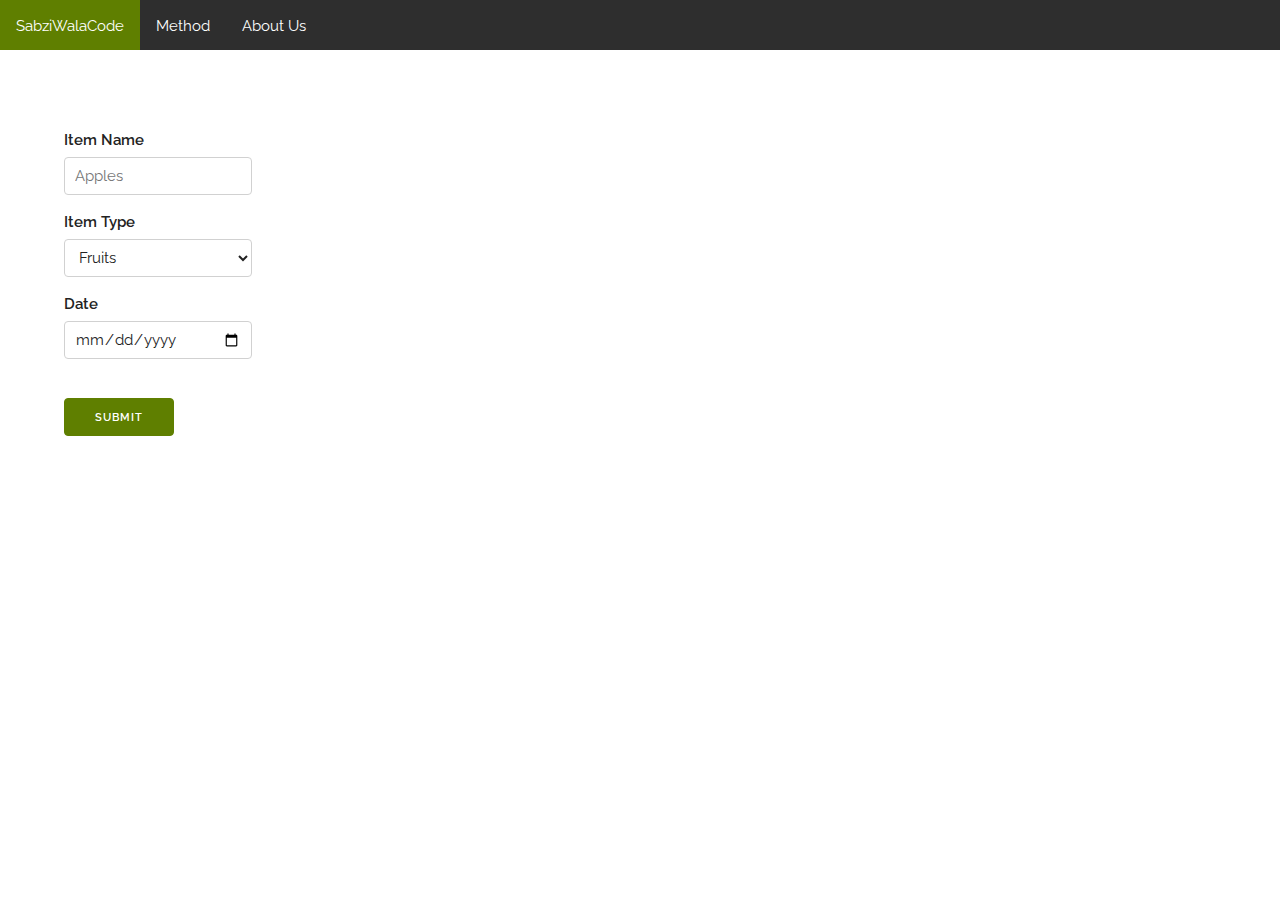
<file: www/index.html>
<!DOCTYPE html>
<html lang="en">
<head>

  <!-- Basic Page Needs
  –––––––––––––––––––––––––––––––––––––––––––––––––– -->
  <meta charset="utf-8">
  <title>SabziWalaCode</title>
  <meta name="description" content="">
  <meta name="author" content="">

  <!-- Mobile Specific Metas
  –––––––––––––––––––––––––––––––––––––––––––––––––– -->
  <meta name="viewport" content="width=device-width, initial-scale=1">

  <!-- FONT
  –––––––––––––––––––––––––––––––––––––––––––––––––– -->
  <link href="//fonts.googleapis.com/css?family=Raleway:400,300,600" rel="stylesheet" type="text/css">

  <!-- CSS
  –––––––––––––––––––––––––––––––––––––––––––––––––– -->
  <link rel="stylesheet" href="css/normalize.css">
  <link rel="stylesheet" href="css/skeleton.css">
  <link rel="stylesheet" href="css/mystylesheet.css">

  <!-- Favicon
  –––––––––––––––––––––––––––––––––––––––––––––––––– -->
  <link rel="icon" type="image/png" href="images/favicon.jpg">

  <!-- Header
  ------------------------------------------------------>
  
  
</head>
<body>

  <!-- Primary Page Layout
  –––––––––––––––––––––––––––––––––––––––––––––––––– -->
<ul>
	<li><a href="index.html">SabziWalaCode</a></li>
	<li><a href="method.html">Method</a></li>
	<li><a href="aboutus.html">About Us</a></li>
</ul>
  
   <div id="chartContainer" style="float: right; height: 300px; width: 58%; margin-top: 10%; margin-right: 5%;"></div>	
    <div class="row">
	
      <div class="one-third column" style="margin-top: 10%; padding-right: 0px; margin-left: 5%;">
			<form>
				<div class="row">
					<div class="six columns">
						<label for="itemInput">Item Name</label>
						<input class="u-full-width" type="text" placeholder="Apples">
					
						<label for="itemType">Item Type</label>
						<select class="u-full-width" id="exampleRecipientInput">
							<option value="Option 1">Fruits</option>
							<option value="Option 2">Vegetables</option>
						</select>
					
						<label for="date">Date</label>
						<input class="u-full-width" type="date" name="bday">
					</div>
				</div>
				<br>
				<button class="button-primary" type="button" value="Submit" onclick="loadGraph()">Submit</button>
			</form>			
			
			<script type="text/javascript">
				function loadGraph() 
				{   
					var chart = new CanvasJS.Chart("chartContainer",
						{
							zoomEnabled: true,
							title:{text: "Stress Test: 10 Data Points"},
							animationEnabled: true,
							animationDuration: 4000,
							interactivityEnabled: true,
							theme: "theme4",
							axisX:{labelAngle: 30},
							axisY :{includeZero:false},
							data: data  // random generator below
						}
					);
					chart.render();
				}
  
				var limit = 10;    //increase number of dataPoints by increasing this
				var y = 0;
				
				var data = []; var dataSeries = { type: "line" };
				var dataPoints = [];
				for (var i = 0; i < limit; i += 1) {
					y += (Math.random() * 10 - 5);
					dataPoints.push({
						x: i - limit / 2,
						y: y                
					});
				}
				
				dataSeries.dataPoints = dataPoints;
				data.push(dataSeries);               
  
  </script>
  <script type="text/javascript" src="canvasjs.min.js"></script>
			</div>
			
    </div>
  
  
  
<!-- End Document
  –––––––––––––––––––––––––––––––––––––––––––––––––– -->
</body>


</html>
</file>
<file: www/css/skeleton.css>
/*
* Skeleton V2.0.4
* Copyright 2014, Dave Gamache
* www.getskeleton.com
* Free to use under the MIT license.
* http://www.opensource.org/licenses/mit-license.php
* 12/29/2014
*/


/* Table of contents
––––––––––––––––––––––––––––––––––––––––––––––––––
- Grid
- Base Styles
- Typography
- Links
- Buttons
- Forms
- Lists
- Code
- Tables
- Spacing
- Utilities
- Clearing
- Media Queries
*/


/* Grid
–––––––––––––––––––––––––––––––––––––––––––––––––– */
.container {
  position: relative;
  width: 100%;
  max-width: 960px;
  margin: 0 auto;
  padding: 0 20px;
  box-sizing: border-box; }
.column,
.columns {
  width: 100%;
  float: left;
  box-sizing: border-box; }

/* For devices larger than 400px */
@media (min-width: 400px) {
  .container {
    width: 85%;
    padding: 0; }
}

/* For devices larger than 550px */
@media (min-width: 550px) {
  .container {
	width: auto;
}
  .column,
  .columns {
    margin-left: 4%; }
  .column:first-child,
  .columns:first-child {
    margin-left: 0; }

  .one.column,
  .one.columns                    { width: 4.66666666667%; }
  .two.columns                    { width: 13.3333333333%; }
  .three.columns                  { width: 22%;            }
  .four.columns                   { width: 30.6666666667%; }
  .five.columns                   { width: 39.3333333333%; }
  .six.columns                    {
	width: 48%;
	margin-left: 0px;
}
  .seven.columns                  { width: 56.6666666667%; }
  .eight.columns                  { width: 65.3333333333%; }
  .nine.columns                   { width: 74.0%;          }
  .ten.columns                    { width: 82.6666666667%; }
  .eleven.columns                 { width: 91.3333333333%; }
  .twelve.columns                 { width: 100%; margin-left: 0; }

  .one-third.column               { width: 30.6666666667%; }
  .two-thirds.column              { width: 65.3333333333%; }

  .one-half.column                { width: 48%; }

  /* Offsets */
  .offset-by-one.column,
  .offset-by-one.columns          { margin-left: 8.66666666667%; }
  .offset-by-two.column,
  .offset-by-two.columns          { margin-left: 17.3333333333%; }
  .offset-by-three.column,
  .offset-by-three.columns        { margin-left: 26%;            }
  .offset-by-four.column,
  .offset-by-four.columns         { margin-left: 34.6666666667%; }
  .offset-by-five.column,
  .offset-by-five.columns         { margin-left: 43.3333333333%; }
  .offset-by-six.column,
  .offset-by-six.columns          { margin-left: 52%;            }
  .offset-by-seven.column,
  .offset-by-seven.columns        { margin-left: 60.6666666667%; }
  .offset-by-eight.column,
  .offset-by-eight.columns        { margin-left: 69.3333333333%; }
  .offset-by-nine.column,
  .offset-by-nine.columns         { margin-left: 78.0%;          }
  .offset-by-ten.column,
  .offset-by-ten.columns          { margin-left: 86.6666666667%; }
  .offset-by-eleven.column,
  .offset-by-eleven.columns       { margin-left: 95.3333333333%; }

  .offset-by-one-third.column,
  .offset-by-one-third.columns    { margin-left: 34.6666666667%; }
  .offset-by-two-thirds.column,
  .offset-by-two-thirds.columns   { margin-left: 69.3333333333%; }

  .offset-by-one-half.column,
  .offset-by-one-half.columns     { margin-left: 52%; }

}


/* Base Styles
–––––––––––––––––––––––––––––––––––––––––––––––––– */
/* NOTE
html is set to 62.5% so that all the REM measurements throughout Skeleton
are based on 10px sizing. So basically 1.5rem = 15px :) */
html {
  font-size: 62.5%; }
body {
  font-size: 1.5em; /* currently ems cause chrome bug misinterpreting rems on body element */
  line-height: 1.6;
  font-weight: 400;
  font-family: "Raleway", "HelveticaNeue", "Helvetica Neue", Helvetica, Arial, sans-serif;
  color: #222; }


/* Typography
–––––––––––––––––––––––––––––––––––––––––––––––––– */
h1, h2, h3, h4, h5, h6 {
  margin-top: 0;
  margin-bottom: 2rem;
  font-weight: 300; }
h1 { font-size: 4.0rem; line-height: 1.2;  letter-spacing: -.1rem;}
h2 { font-size: 3.6rem; line-height: 1.25; letter-spacing: -.1rem; }
h3 { font-size: 3.0rem; line-height: 1.3;  letter-spacing: -.1rem; }
h4 { font-size: 2.4rem; line-height: 1.35; letter-spacing: -.08rem; }
h5 { font-size: 1.8rem; line-height: 1.5;  letter-spacing: -.05rem; }
h6 { font-size: 1.5rem; line-height: 1.6;  letter-spacing: 0; }

/* Larger than phablet */
@media (min-width: 550px) {
  h1 { font-size: 5.0rem; }
  h2 { font-size: 4.2rem; }
  h3 { font-size: 3.6rem; }
  h4 { font-size: 3.0rem; }
  h5 { font-size: 2.4rem; }
  h6 { font-size: 1.5rem; }
}

p {
  margin-top: 0; }


/* Links
–––––––––––––––––––––––––––––––––––––––––––––––––– */
a {
  color: #1EAEDB; }
a:hover {
  color: #0FA0CE; }


/* Buttons
–––––––––––––––––––––––––––––––––––––––––––––––––– */
.button,
button,
input[type="submit"],
input[type="reset"],
input[type="button"] {
  display: inline-block;
  height: 38px;
  padding: 0 30px;
  color: #555;
  text-align: center;
  font-size: 11px;
  font-weight: 600;
  line-height: 38px;
  letter-spacing: .1rem;
  text-transform: uppercase;
  text-decoration: none;
  white-space: nowrap;
  background-color: transparent;
  border-radius: 4px;
  border: 1px solid #bbb;
  cursor: pointer;
  box-sizing: border-box; }
.button:hover,
button:hover,
input[type="submit"]:hover,
input[type="reset"]:hover,
input[type="button"]:hover,
.button:focus,
button:focus,
input[type="submit"]:focus,
input[type="reset"]:focus,
input[type="button"]:focus {
  color: #333;
  border-color: #888;
  outline: 0; }
.button.button-primary,
button.button-primary,
input[type="submit"].button-primary,
input[type="reset"].button-primary,
input[type="button"].button-primary {
  color: #FFF;
  background-color: #5f7f00;
  border-color: #5f7f00; }
.button.button-primary:hover,
button.button-primary:hover,
input[type="submit"].button-primary:hover,
input[type="reset"].button-primary:hover,
input[type="button"].button-primary:hover,
.button.button-primary:focus,
button.button-primary:focus,
input[type="submit"].button-primary:focus,
input[type="reset"].button-primary:focus,
input[type="button"].button-primary:focus {
  color: #FFF;
  background-color: #3d5200;
  border-color: #3d5200; }


/* Forms
–––––––––––––––––––––––––––––––––––––––––––––––––– */
input[type="email"],
input[type="number"],
input[type="search"],
input[type="text"],
input[type="tel"],
input[type="url"],
input[type="password"],
input[type="date"],
textarea,
select {
  height: 38px;
  padding: 6px 10px; /* The 6px vertically centers text on FF, ignored by Webkit */
  background-color: #fff;
  border: 1px solid #D1D1D1;
  border-radius: 4px;
  box-shadow: none;
  box-sizing: border-box; }
/* Removes awkward default styles on some inputs for iOS */
input[type="email"],
input[type="number"],
input[type="search"],
input[type="text"],
input[type="tel"],
input[type="url"],
input[type="password"],
input[type="date"],
textarea {
  -webkit-appearance: none;
     -moz-appearance: none;
          appearance: none; }
textarea {
  min-height: 65px;
  padding-top: 6px;
  padding-bottom: 6px; }
input[type="email"]:focus,
input[type="number"]:focus,
input[type="search"]:focus,
input[type="text"]:focus,
input[type="tel"]:focus,
input[type="url"]:focus,
input[type="password"]:focus,
input[type="date"]:focus,
textarea:focus,
select:focus {
  border: 1px solid #33C3F0;
  outline: 0; }
label,
legend {
  display: block;
  margin-bottom: .5rem;
  font-weight: 600; }
fieldset {
  padding: 0;
  border-width: 0; }
input[type="checkbox"],
input[type="radio"] {
  display: inline; }
label > .label-body {
  display: inline-block;
  margin-left: .5rem;
  font-weight: normal; }


/* Lists
–––––––––––––––––––––––––––––––––––––––––––––––––– */
ul {
  list-style: circle inside; }
ol {
  list-style: decimal inside; }
ol, ul {
  padding-left: 0;
  margin-top: 0; }
ul ul,
ul ol,
ol ol,
ol ul {
  margin: 1.5rem 0 1.5rem 3rem;
  font-size: 90%; }
li {
  margin-bottom: 1rem; }


/* Code
–––––––––––––––––––––––––––––––––––––––––––––––––– */
code {
  padding: .2rem .5rem;
  margin: 0 .2rem;
  font-size: 90%;
  white-space: nowrap;
  background: #F1F1F1;
  border: 1px solid #E1E1E1;
  border-radius: 4px; }
pre > code {
  display: block;
  padding: 1rem 1.5rem;
  white-space: pre; }


/* Tables
–––––––––––––––––––––––––––––––––––––––––––––––––– */
th,
td {
  padding: 12px 15px;
  text-align: left;
  border-bottom: 1px solid #E1E1E1; }
th:first-child,
td:first-child {
  padding-left: 0; }
th:last-child,
td:last-child {
  padding-right: 0; }


/* Spacing
–––––––––––––––––––––––––––––––––––––––––––––––––– */
button,
.button {
  margin-bottom: 1rem; }
input,
textarea,
select,
fieldset {
  margin-bottom: 1.5rem; }
pre,
blockquote,
dl,
figure,
table,
p,
ul,
ol,
form {
  margin-bottom: 2.5rem; }


/* Utilities
–––––––––––––––––––––––––––––––––––––––––––––––––– */
.u-full-width {
  width: 100%;
  box-sizing: border-box; }
.u-max-full-width {
  max-width: 100%;
  box-sizing: border-box; }
.u-pull-right {
  float: right; }
.u-pull-left {
  float: left; }


/* Misc
–––––––––––––––––––––––––––––––––––––––––––––––––– */
hr {
  margin-top: 3rem;
  margin-bottom: 3.5rem;
  border-width: 0;
  border-top: 1px solid #E1E1E1; }


/* Clearing
–––––––––––––––––––––––––––––––––––––––––––––––––– */

/* Self Clearing Goodness */
.container:after,
.row:after,
.u-cf {
  content: "";
  display: table;
  clear: both; }


/* Media Queries
–––––––––––––––––––––––––––––––––––––––––––––––––– */
/*
Note: The best way to structure the use of media queries is to create the queries
near the relevant code. For example, if you wanted to change the styles for buttons
on small devices, paste the mobile query code up in the buttons section and style it
there.
*/


/* Larger than mobile */
@media (min-width: 400px) {}

/* Larger than phablet (also point when grid becomes active) */
@media (min-width: 550px) {}

/* Larger than tablet */
@media (min-width: 750px) {}

/* Larger than desktop */
@media (min-width: 1000px) {}

/* Larger than Desktop HD */
@media (min-width: 1200px) {}
</file>
<file: www/css/mystylesheet.css>
ul {
    list-style-type: none;
    margin: 0;
    padding: 0;
    overflow: hidden;
    background-color: #2e2e2e;
	height: 50px;
	width: 100%;
	position: fixed;
	z-index: 10;
}

li {
    float: left;
}

li a {
    display: block;
    color: white;
    text-align: center;
    padding: 14px 16px;
    text-decoration: none;
}

li a:hover {
    background-color: #5f7f00;
	font-color: white;
	color: white;
}

.active {
    background-color: #57f700;
	font-color: white;
	color: white;
}

.graph {
	float: right;
}
</file>
